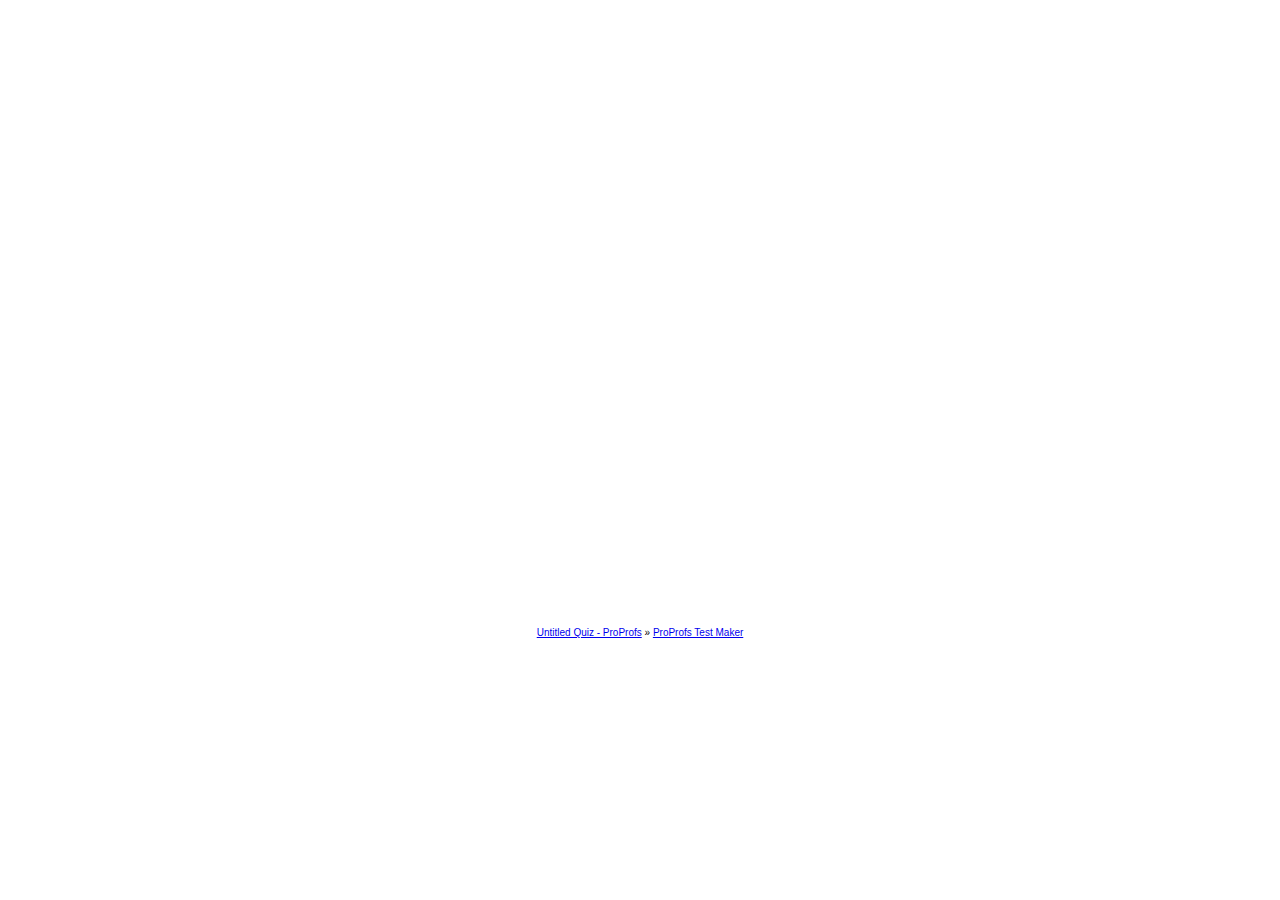
<file: index-test.html>
<!doctype html>
<html class="no-js" lang="eng">
    <head>
        <meta charset="utf-8">
        <meta http-equiv="x-ua-compatible" content="ie=edge">
    </head>
    <bod>
    
    <iframe name='proprofs' id='proprofs' width='450' height='615' frameborder=0 marginwidth=0 marginheight=0 src='https://www.proprofs.com/quiz-school/story.php?title=mtexode5madq22&id=1117922&ew=430'></iframe><div style='font-size:10px; font-family:Arial, Helvetica, sans-serif; text-align:center;'><a href='https://www.proprofs.com/quiz-school/story.php?title=mtexode5madq22' target='_blank' title='Untitled Quiz - ProProfs'>Untitled Quiz - ProProfs</a> » <a href='https://www.proprofs.com/quiz-school/online-test-maker/' title='ProProfs Test Maker' target='_blank' rel='nofollow'>ProProfs Test Maker</a></div>

    </bod>
</html>
</file>
